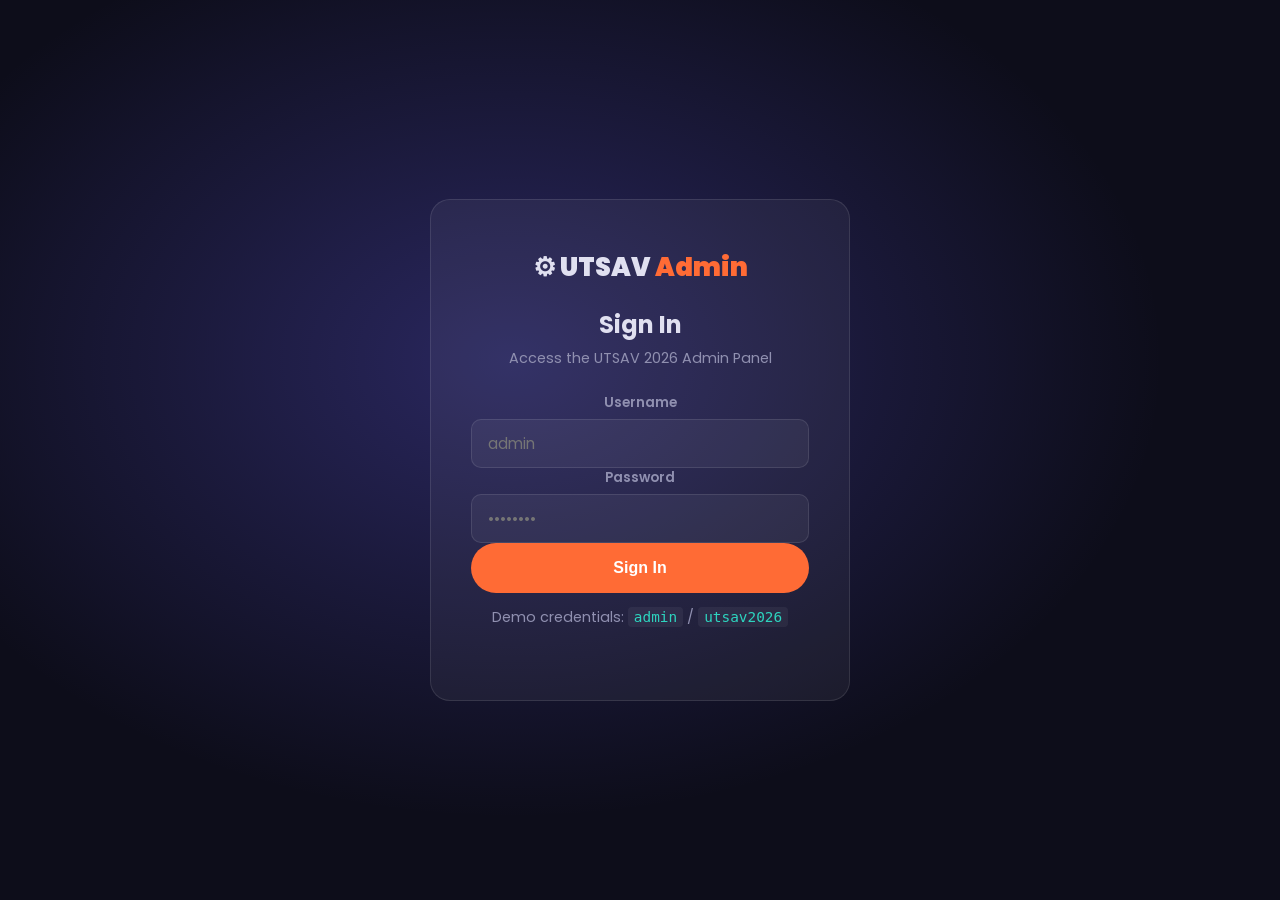
<file: admin.html>
<!DOCTYPE html>
<html lang="en">
<head>
  <meta charset="UTF-8"/>
  <meta name="viewport" content="width=device-width, initial-scale=1.0"/>
  <title>Admin Panel — UTSAV 2026</title>
  <link rel="stylesheet" href="css/style.css"/>
  <link rel="stylesheet" href="css/admin.css"/>
  <link rel="stylesheet" href="https://cdnjs.cloudflare.com/ajax/libs/font-awesome/6.5.0/css/all.min.css"/>
  <link href="https://fonts.googleapis.com/css2?family=Poppins:wght@300;400;600;700;900&display=swap" rel="stylesheet"/>
</head>
<body>

<!-- LOGIN GATE -->
<div class="admin-login" id="admin-login">
  <div class="login-box">
    <div class="login-logo">⚙ UTSAV <span>Admin</span></div>
    <h2>Sign In</h2>
    <p>Access the UTSAV 2026 Admin Panel</p>
    <div class="form-group">
      <label>Username</label>
      <input type="text" id="login-user" placeholder="admin"/>
    </div>
    <div class="form-group">
      <label>Password</label>
      <input type="password" id="login-pass" placeholder="••••••••"/>
    </div>
    <p id="login-error" class="login-error hidden">❌ Invalid credentials. Try: admin / utsav2026</p>
    <button class="btn btn-primary full-width" id="login-btn">Sign In</button>
    <p class="login-hint">Demo credentials: <code>admin</code> / <code>utsav2026</code></p>
  </div>
</div>

<!-- ADMIN DASHBOARD -->
<div class="admin-dash hidden" id="admin-dash">

  <!-- SIDEBAR -->
  <aside class="admin-sidebar" id="admin-sidebar">
    <div class="sidebar-logo">⚙ UTSAV <span>Admin</span></div>
    <nav class="sidebar-nav">
      <a href="#" class="sidebar-link active" data-panel="dashboard"><i class="fa fa-chart-bar"></i> Dashboard</a>
      <a href="#" class="sidebar-link" data-panel="registrations"><i class="fa fa-users"></i> Registrations</a>
      <a href="#" class="sidebar-link" data-panel="events"><i class="fa fa-calendar-check"></i> Events</a>
      <a href="#" class="sidebar-link" data-panel="add-event"><i class="fa fa-plus-circle"></i> Add Event</a>
    </nav>
    <a href="index.html" class="sidebar-link" style="margin-top:auto;"><i class="fa fa-arrow-left"></i> Back to Site</a>
    <button class="sidebar-link logout-btn" id="logout-btn"><i class="fa fa-sign-out-alt"></i> Logout</button>
  </aside>

  <!-- MAIN CONTENT -->
  <main class="admin-main">
    <header class="admin-header">
      <button class="sidebar-toggle" id="sidebar-toggle"><i class="fa fa-bars"></i></button>
      <h1 id="panel-title">Dashboard</h1>
      <div class="admin-user">👤 Admin</div>
    </header>

    <!-- DASHBOARD PANEL -->
    <div class="panel active" id="panel-dashboard">
      <div class="stats-grid" id="stats-grid">
        <!-- Injected by JS -->
      </div>
      <div class="admin-section-title">Registrations by Event</div>
      <div class="chart-wrap">
        <canvas id="reg-chart"></canvas>
      </div>
      <div class="admin-section-title">Category Distribution</div>
      <div class="cat-dist" id="cat-dist">
        <!-- Injected by JS -->
      </div>
    </div>

    <!-- REGISTRATIONS PANEL -->
    <div class="panel" id="panel-registrations">
      <div class="panel-toolbar">
        <input type="text" id="reg-search" placeholder="Search by name, email, ID..." class="admin-search"/>
        <button class="btn btn-outline" id="export-csv"><i class="fa fa-download"></i> Export CSV</button>
      </div>
      <div class="table-wrap">
        <table class="admin-table" id="reg-table">
          <thead>
            <tr>
              <th>#</th>
              <th>Name</th>
              <th>Student ID</th>
              <th>Email</th>
              <th>Dept</th>
              <th>Year</th>
              <th>Events</th>
              <th>Registered At</th>
              <th>Action</th>
            </tr>
          </thead>
          <tbody id="reg-table-body"></tbody>
        </table>
        <p id="no-reg" class="no-data hidden">No registrations yet.</p>
      </div>
    </div>

    <!-- EVENTS PANEL -->
    <div class="panel" id="panel-events">
      <div class="panel-toolbar">
        <input type="text" id="ev-search" placeholder="Search events..." class="admin-search"/>
      </div>
      <div class="table-wrap">
        <table class="admin-table" id="ev-table">
          <thead>
            <tr>
              <th>Icon</th>
              <th>Event</th>
              <th>Category</th>
              <th>Date</th>
              <th>Venue</th>
              <th>Capacity</th>
              <th>Registered</th>
              <th>Spots Left</th>
              <th>Status</th>
            </tr>
          </thead>
          <tbody id="ev-table-body"></tbody>
        </table>
      </div>
    </div>

    <!-- ADD EVENT PANEL -->
    <div class="panel" id="panel-add-event">
      <div class="add-event-form-wrap">
        <form id="add-event-form">
          <div class="form-row">
            <div class="form-group">
              <label>Event Name *</label>
              <input type="text" id="ae-title" required placeholder="e.g. Rhythm Run"/>
            </div>
            <div class="form-group">
              <label>Emoji Icon *</label>
              <input type="text" id="ae-emoji" required placeholder="e.g. 🥁" maxlength="4"/>
            </div>
          </div>
          <div class="form-row">
            <div class="form-group">
              <label>Category *</label>
              <select id="ae-category" required>
                <option value="">-- Select --</option>
                <option value="dance">Dance</option>
                <option value="sing">Singing</option>
                <option value="comedy">Comedy</option>
                <option value="dare">Dare</option>
                <option value="cultural">Cultural</option>
              </select>
            </div>
            <div class="form-group">
              <label>Date *</label>
              <input type="text" id="ae-date" required placeholder="e.g. October 15, 2026"/>
            </div>
          </div>
          <div class="form-row">
            <div class="form-group">
              <label>Time *</label>
              <input type="text" id="ae-time" required placeholder="e.g. 10:00 AM – 1:00 PM"/>
            </div>
            <div class="form-group">
              <label>Venue *</label>
              <input type="text" id="ae-venue" required placeholder="e.g. University Auditorium"/>
            </div>
          </div>
          <div class="form-row">
            <div class="form-group">
              <label>Capacity (max participants) *</label>
              <input type="number" id="ae-capacity" required min="1" placeholder="e.g. 200"/>
            </div>
            <div class="form-group">
              <label>Who Can Attend *</label>
              <input type="text" id="ae-attend" required placeholder="e.g. All AU Students"/>
            </div>
          </div>
          <div class="form-group full">
            <label>Who Can Participate *</label>
            <input type="text" id="ae-participate" required placeholder="e.g. Solo performers, AU students"/>
          </div>
          <div class="form-group full">
            <label>Description *</label>
            <textarea id="ae-desc" rows="3" required placeholder="Describe the event..."></textarea>
          </div>
          <div class="form-group full">
            <label>Rules (one per line)</label>
            <textarea id="ae-rules" rows="4" placeholder="Rule 1&#10;Rule 2&#10;Rule 3"></textarea>
          </div>
          <button type="submit" class="btn btn-primary">➕ Add Event</button>
        </form>
        <div class="reg-success hidden" id="ae-success">
          <div class="success-icon">✅</div>
          <h3>Event Added!</h3>
          <p>The event has been added and is now visible on the main site.</p>
          <button class="btn btn-outline" id="ae-add-another">Add Another Event</button>
        </div>
      </div>
    </div>

  </main>
</div>

<script src="js/data.js"></script>
<script src="js/admin.js"></script>
</body>
</html>
</file>
<file: css/style.css>
/* ======================================================
   UTSAV 2026 — Adani University Fest — Global Styles
   ====================================================== */

:root {
  --primary: #ff6b35;
  --secondary: #f7c59f;
  --accent1: #6c63ff;
  --accent2: #ffdd40;
  --accent3: #2dd4bf;
  --dark: #0d0d1a;
  --dark2: #1a1a2e;
  --dark3: #16213e;
  --text: #e0e0f0;
  --text-muted: #9090b0;
  --card-bg: rgba(255,255,255,0.05);
  --card-border: rgba(255,255,255,0.1);
  --nav-h: 68px;
  --radius: 16px;
  --shadow: 0 8px 32px rgba(0,0,0,0.5);
}

*, *::before, *::after { box-sizing: border-box; margin: 0; padding: 0; }

html { scroll-behavior: smooth; }

body {
  font-family: 'Poppins', sans-serif;
  background: var(--dark);
  color: var(--text);
  overflow-x: hidden;
}

a { text-decoration: none; color: inherit; }
img { max-width: 100%; display: block; }

/* ---- SCROLLBAR ---- */
::-webkit-scrollbar { width: 6px; }
::-webkit-scrollbar-track { background: var(--dark2); }
::-webkit-scrollbar-thumb { background: var(--primary); border-radius: 3px; }

/* ---- UTILITIES ---- */
.container { max-width: 1200px; margin: 0 auto; padding: 0 20px; }
.hidden { display: none !important; }
.grad-text {
  background: linear-gradient(135deg, #ff6b35, #f7c59f, #ffdd40);
  -webkit-background-clip: text;
  -webkit-text-fill-color: transparent;
  background-clip: text;
}

/* ========== NAVBAR ========== */
.navbar {
  position: fixed; top: 0; left: 0; right: 0; z-index: 1000;
  display: flex; align-items: center; justify-content: space-between;
  height: var(--nav-h); padding: 0 32px;
  background: rgba(13,13,26,0.85);
  backdrop-filter: blur(16px);
  border-bottom: 1px solid var(--card-border);
  transition: background 0.3s;
}
.navbar.scrolled { background: rgba(13,13,26,0.98); }

.nav-brand {
  font-size: 1.4rem; font-weight: 900; letter-spacing: 1px; color: #fff;
}
.nav-brand span { color: var(--primary); }

.nav-links { display: flex; gap: 4px; list-style: none; }
.nav-links a {
  padding: 6px 14px; border-radius: 8px; font-size: 0.88rem; font-weight: 500;
  color: var(--text-muted); transition: all 0.25s;
}
.nav-links a:hover, .nav-links a.active { background: var(--card-bg); color: #fff; }
.nav-links .admin-btn {
  background: var(--primary); color: #fff !important; border-radius: 8px;
}
.nav-links .admin-btn:hover { background: #e0552a; }

.hamburger { display: none; flex-direction: column; gap: 5px; cursor: pointer; }
.hamburger span { display: block; width: 26px; height: 2px; background: #fff; border-radius: 2px; transition: 0.3s; }

/* ========== HERO ========== */
.hero {
  position: relative; min-height: 100vh;
  display: flex; flex-direction: column; align-items: center; justify-content: center;
  text-align: center; padding: calc(var(--nav-h) + 40px) 20px 80px;
  overflow: hidden;
  background: radial-gradient(ellipse at 60% 30%, rgba(108,99,255,0.25) 0%, transparent 60%),
              radial-gradient(ellipse at 20% 80%, rgba(255,107,53,0.25) 0%, transparent 60%),
              var(--dark);
}
.hero-particles {
  position: absolute; inset: 0; pointer-events: none; overflow: hidden;
}
.particle {
  position: absolute; border-radius: 50%;
  animation: float linear infinite;
  opacity: 0.6;
}
@keyframes float {
  0%   { transform: translateY(100vh) rotate(0deg); opacity: 0; }
  10%  { opacity: 0.6; }
  90%  { opacity: 0.6; }
  100% { transform: translateY(-100px) rotate(720deg); opacity: 0; }
}

.hero-content { position: relative; z-index: 2; max-width: 760px; }
.hero-sub {
  font-size: 0.95rem; letter-spacing: 4px; text-transform: uppercase;
  color: var(--accent3); margin-bottom: 16px; font-weight: 600;
}
.hero-title {
  font-family: 'Playfair Display', serif;
  font-size: clamp(3.5rem, 10vw, 7rem);
  font-weight: 700; line-height: 1; color: #fff; margin-bottom: 16px;
}
.hero-desc { font-size: 1.3rem; color: var(--text-muted); margin-bottom: 20px; }
.hero-dates { font-size: 1rem; color: var(--secondary); margin-bottom: 36px; }

.hero-btns { display: flex; gap: 16px; justify-content: center; flex-wrap: wrap; }
.btn {
  display: inline-flex; align-items: center; gap: 8px;
  padding: 14px 32px; border-radius: 50px; font-size: 1rem; font-weight: 600;
  border: 2px solid transparent; cursor: pointer; transition: all 0.3s;
}
.btn-primary { background: var(--primary); color: #fff; }
.btn-primary:hover { background: #e0552a; transform: translateY(-2px); box-shadow: 0 8px 24px rgba(255,107,53,0.4); }
.btn-outline { border-color: var(--primary); color: var(--primary); }
.btn-outline:hover { background: var(--primary); color: #fff; transform: translateY(-2px); }
.full-width { width: 100%; justify-content: center; }

.hero-scroll-hint {
  position: absolute; bottom: 28px; left: 50%; transform: translateX(-50%);
  color: var(--text-muted); font-size: 0.85rem; animation: bounce 2s infinite;
}
@keyframes bounce {
  0%,100% { transform: translateX(-50%) translateY(0); }
  50% { transform: translateX(-50%) translateY(8px); }
}

/* ========== SECTIONS ========== */
.section { padding: 80px 0; }
.section-title {
  font-size: clamp(1.8rem, 4vw, 2.6rem); font-weight: 700; text-align: center;
  margin-bottom: 12px; color: #fff;
}
.section-sub { text-align: center; color: var(--text-muted); font-size: 1rem; margin-bottom: 40px; }

/* ========== COUNTDOWN ========== */
.countdown-section { background: var(--dark2); }
.countdown-grid {
  display: flex; justify-content: center; gap: 24px; flex-wrap: wrap;
  margin-bottom: 20px;
}
.cd-box {
  background: var(--card-bg); border: 1px solid var(--card-border);
  border-radius: var(--radius); padding: 28px 36px; text-align: center;
  min-width: 130px;
}
.cd-box span {
  display: block; font-size: 3.5rem; font-weight: 900; color: var(--primary);
  line-height: 1; font-variant-numeric: tabular-nums;
}
.cd-box label { font-size: 0.85rem; text-transform: uppercase; letter-spacing: 2px; color: var(--text-muted); }
.cd-date-note { text-align: center; color: var(--text-muted); font-size: 0.95rem; }

/* ========== FILTER BAR ========== */
.filter-bar {
  display: flex; gap: 10px; flex-wrap: wrap; justify-content: center;
  margin-bottom: 32px;
}
.filter-btn {
  padding: 8px 22px; border-radius: 50px; border: 1.5px solid var(--card-border);
  background: transparent; color: var(--text-muted); font-family: inherit;
  font-size: 0.9rem; cursor: pointer; transition: all 0.25s;
}
.filter-btn:hover, .filter-btn.active {
  background: var(--primary); border-color: var(--primary); color: #fff;
}

/* ========== ACTIVITY CARDS ========== */
.cards-grid {
  display: grid; grid-template-columns: repeat(auto-fill, minmax(300px, 1fr));
  gap: 24px;
}
.activity-card {
  background: var(--card-bg); border: 1px solid var(--card-border);
  border-radius: var(--radius); overflow: hidden;
  transition: transform 0.3s, box-shadow 0.3s;
  cursor: pointer;
}
.activity-card:hover {
  transform: translateY(-6px);
  box-shadow: 0 16px 48px rgba(255,107,53,0.2);
}
.card-banner {
  height: 130px; display: flex; align-items: center; justify-content: center;
  font-size: 3.5rem; position: relative;
}
.card-body { padding: 20px; }
.card-category {
  display: inline-block; padding: 3px 12px; border-radius: 50px;
  font-size: 0.75rem; font-weight: 600; text-transform: uppercase;
  letter-spacing: 1px; margin-bottom: 10px;
}
.card-title { font-size: 1.15rem; font-weight: 700; color: #fff; margin-bottom: 8px; }
.card-meta { display: flex; flex-direction: column; gap: 4px; }
.card-meta-item { font-size: 0.82rem; color: var(--text-muted); display: flex; align-items: center; gap: 6px; }
.card-meta-item i { color: var(--primary); width: 14px; }
.card-footer {
  padding: 14px 20px; border-top: 1px solid var(--card-border);
  display: flex; justify-content: space-between; align-items: center;
}
.card-capacity {
  font-size: 0.82rem; color: var(--text-muted);
}
.card-spots-left {
  font-size: 0.8rem; font-weight: 600; padding: 4px 12px; border-radius: 50px;
}
.spots-few { background: rgba(255,100,100,0.2); color: #ff6464; }
.spots-ok { background: rgba(45,212,191,0.2); color: var(--accent3); }

/* Category colors */
.cat-dance   { background: rgba(108,99,255,0.15); }
.cat-dance .card-category   { background: rgba(108,99,255,0.3); color: #a89eff; }
.cat-dance .card-banner     { background: linear-gradient(135deg,#6c63ff22,#6c63ff55); }

.cat-sing    { background: rgba(255,221,64,0.08); }
.cat-sing .card-category    { background: rgba(255,221,64,0.3); color: #ffdd40; }
.cat-sing .card-banner      { background: linear-gradient(135deg,#ffdd4022,#ffdd4055); }

.cat-comedy  { background: rgba(255,107,53,0.08); }
.cat-comedy .card-category  { background: rgba(255,107,53,0.3); color: #ff6b35; }
.cat-comedy .card-banner    { background: linear-gradient(135deg,#ff6b3522,#ff6b3555); }

.cat-dare    { background: rgba(255,50,50,0.08); }
.cat-dare .card-category    { background: rgba(255,50,50,0.3); color: #ff5050; }
.cat-dare .card-banner      { background: linear-gradient(135deg,#ff505022,#ff505055); }

.cat-cultural { background: rgba(45,212,191,0.08); }
.cat-cultural .card-category { background: rgba(45,212,191,0.3); color: var(--accent3); }
.cat-cultural .card-banner   { background: linear-gradient(135deg,#2dd4bf22,#2dd4bf55); }

/* ========== SCHEDULE ========== */
.schedule-section { background: var(--dark3); }
.schedule-tabs {
  display: flex; gap: 8px; margin-bottom: 28px; flex-wrap: wrap; justify-content: center;
}
.sch-tab {
  padding: 10px 28px; border-radius: 10px; border: 1.5px solid var(--card-border);
  background: transparent; color: var(--text-muted); font-family: inherit;
  font-size: 0.9rem; cursor: pointer; transition: all 0.25s;
}
.sch-tab.active { background: var(--accent1); border-color: var(--accent1); color: #fff; }
.sch-tab:hover:not(.active) { border-color: var(--accent1); color: #fff; }

.schedule-table-wrap { overflow-x: auto; border-radius: var(--radius); }
.schedule-table {
  width: 100%; border-collapse: collapse;
  background: var(--card-bg); border: 1px solid var(--card-border);
}
.schedule-table th {
  background: rgba(108,99,255,0.2); padding: 14px 18px; text-align: left;
  font-size: 0.82rem; text-transform: uppercase; letter-spacing: 1px;
  color: var(--text-muted); font-weight: 600;
}
.schedule-table td {
  padding: 14px 18px; border-bottom: 1px solid var(--card-border);
  font-size: 0.88rem; color: var(--text);
}
.schedule-table tr:last-child td { border-bottom: none; }
.schedule-table tr:hover td { background: rgba(255,255,255,0.03); }

.sch-badge {
  display: inline-block; padding: 2px 10px; border-radius: 50px;
  font-size: 0.72rem; font-weight: 600; text-transform: uppercase;
}

/* ========== GALLERY ========== */
.gallery-grid {
  display: grid;
  grid-template-columns: repeat(auto-fill, minmax(240px, 1fr));
  gap: 16px;
}
.gallery-item {
  position: relative; border-radius: var(--radius); overflow: hidden;
  aspect-ratio: 4/3; background: var(--card-bg); cursor: pointer;
  border: 1px solid var(--card-border);
}
.gallery-item-inner {
  width: 100%; height: 100%; display: flex; align-items: center; justify-content: center;
  font-size: 4rem; transition: transform 0.3s;
}
.gallery-item:hover .gallery-item-inner { transform: scale(1.08); }
.gallery-overlay {
  position: absolute; inset: 0; background: rgba(0,0,0,0.55);
  display: flex; flex-direction: column; align-items: center; justify-content: center;
  opacity: 0; transition: opacity 0.3s;
}
.gallery-item:hover .gallery-overlay { opacity: 1; }
.gallery-overlay p { color: #fff; font-weight: 600; font-size: 0.9rem; }

/* Lightbox */
.lightbox {
  position: fixed; inset: 0; z-index: 2000;
  background: rgba(0,0,0,0.92); display: flex; flex-direction: column;
  align-items: center; justify-content: center; padding: 20px;
  opacity: 0; pointer-events: none; transition: opacity 0.3s;
}
.lightbox.active { opacity: 1; pointer-events: all; }
.lightbox img { max-width: 90vw; max-height: 75vh; border-radius: var(--radius); }
.lightbox p { margin-top: 14px; color: var(--text-muted); font-size: 0.9rem; }
.lb-close {
  position: absolute; top: 20px; right: 24px;
  background: none; border: none; color: #fff; font-size: 1.5rem; cursor: pointer;
}

/* ========== REGISTER ========== */
.register-section { background: var(--dark2); }
.register-wrap { max-width: 800px; margin: 0 auto; }
.reg-form { display: flex; flex-direction: column; gap: 20px; }
.form-row { display: grid; grid-template-columns: 1fr 1fr; gap: 20px; }
.form-group { display: flex; flex-direction: column; gap: 6px; }
.form-group.full { grid-column: 1/-1; }
.form-group label { font-size: 0.85rem; font-weight: 600; color: var(--text-muted); }
.form-group input, .form-group select, .form-group textarea {
  background: var(--card-bg); border: 1.5px solid var(--card-border);
  border-radius: 10px; padding: 12px 16px; color: var(--text);
  font-family: inherit; font-size: 0.95rem; transition: border-color 0.25s;
  outline: none;
}
.form-group input:focus, .form-group select:focus, .form-group textarea:focus {
  border-color: var(--primary);
}
.form-group select option { background: var(--dark2); }

.event-checkboxes {
  display: grid; grid-template-columns: repeat(auto-fill, minmax(220px, 1fr));
  gap: 10px; margin-top: 4px;
}
.ev-check-label {
  display: flex; align-items: center; gap: 10px; padding: 12px 14px;
  background: var(--card-bg); border: 1.5px solid var(--card-border);
  border-radius: 10px; cursor: pointer; font-size: 0.88rem;
  transition: all 0.2s;
}
.ev-check-label:hover { border-color: var(--primary); }
.ev-check-label input[type="checkbox"] { accent-color: var(--primary); width: 16px; height: 16px; }
.ev-check-label input:checked + span { color: #fff; }

.reg-success {
  text-align: center; padding: 60px 20px;
  background: var(--card-bg); border: 1px solid var(--card-border);
  border-radius: var(--radius);
}
.success-icon { font-size: 4rem; margin-bottom: 16px; }
.reg-success h3 { font-size: 1.6rem; color: var(--accent3); margin-bottom: 10px; }
.reg-success p { color: var(--text-muted); margin-bottom: 24px; }

/* ========== CONTACT ========== */
.contact-section { background: var(--dark3); }
.contact-grid {
  display: grid; grid-template-columns: repeat(auto-fill, minmax(240px, 1fr));
  gap: 20px; margin-bottom: 32px;
}
.contact-card {
  background: var(--card-bg); border: 1px solid var(--card-border);
  border-radius: var(--radius); padding: 28px 20px; text-align: center;
  transition: transform 0.3s, box-shadow 0.3s;
}
.contact-card:hover { transform: translateY(-4px); box-shadow: var(--shadow); }
.contact-icon { font-size: 2.4rem; margin-bottom: 12px; }
.contact-card h3 { font-size: 1rem; font-weight: 700; margin-bottom: 8px; color: #fff; }
.contact-card p { font-size: 0.85rem; color: var(--text-muted); line-height: 1.7; }

.venue-box {
  background: var(--card-bg); border: 1px solid var(--card-border);
  border-radius: var(--radius); padding: 24px 28px; text-align: center;
}
.venue-box h3 { font-size: 1.1rem; margin-bottom: 10px; color: var(--accent3); }
.venue-box p { color: var(--text-muted); line-height: 1.8; }

/* ========== MODAL ========== */
.modal {
  position: fixed; inset: 0; z-index: 3000;
  background: rgba(0,0,0,0.75); display: flex; align-items: center; justify-content: center;
  padding: 20px; opacity: 0; pointer-events: none; transition: opacity 0.3s;
}
.modal.active { opacity: 1; pointer-events: all; }
.modal-box {
  background: var(--dark2); border: 1px solid var(--card-border);
  border-radius: var(--radius); padding: 36px; max-width: 520px; width: 100%;
  position: relative; transform: translateY(20px); transition: transform 0.3s;
  max-height: 90vh; overflow-y: auto;
}
.modal.active .modal-box { transform: translateY(0); }
.modal-close {
  position: absolute; top: 14px; right: 18px;
  background: none; border: none; color: var(--text-muted); font-size: 1.2rem; cursor: pointer;
}
.modal-close:hover { color: #fff; }

#modal-content h2 { font-size: 1.4rem; color: #fff; margin-bottom: 8px; }
#modal-content .modal-cat {
  display: inline-block; padding: 3px 12px; border-radius: 50px;
  font-size: 0.75rem; font-weight: 600; margin-bottom: 16px;
}
#modal-content .modal-info-row {
  display: flex; align-items: flex-start; gap: 10px; margin-bottom: 10px;
  font-size: 0.9rem; color: var(--text-muted);
}
#modal-content .modal-info-row i { color: var(--primary); width: 18px; margin-top: 2px; }
#modal-content .modal-desc {
  margin: 16px 0; font-size: 0.92rem; color: var(--text-muted); line-height: 1.7;
}
#modal-content .modal-rules { margin-top: 16px; }
#modal-content .modal-rules h4 { color: #fff; margin-bottom: 8px; font-size: 0.95rem; }
#modal-content .modal-rules li {
  font-size: 0.85rem; color: var(--text-muted); margin-bottom: 4px; margin-left: 16px; line-height: 1.5;
}
#modal-content .modal-cta { margin-top: 24px; }

/* ========== FOOTER ========== */
.footer {
  background: var(--dark); border-top: 1px solid var(--card-border);
  padding: 32px 20px; text-align: center;
  display: flex; flex-direction: column; align-items: center; gap: 16px;
}
.footer p { font-size: 0.85rem; color: var(--text-muted); }
.social-links { display: flex; gap: 16px; }
.social-links a {
  width: 38px; height: 38px; border-radius: 50%; background: var(--card-bg);
  border: 1px solid var(--card-border); display: flex; align-items: center; justify-content: center;
  font-size: 1rem; color: var(--text-muted); transition: all 0.25s;
}
.social-links a:hover { background: var(--primary); color: #fff; border-color: var(--primary); }

/* ========== RESPONSIVE ========== */
@media (max-width: 768px) {
  .nav-links { display: none; flex-direction: column; position: absolute; top: var(--nav-h); left: 0; right: 0;
    background: var(--dark2); padding: 16px; gap: 4px; border-bottom: 1px solid var(--card-border); }
  .nav-links.open { display: flex; }
  .hamburger { display: flex; }
  .form-row { grid-template-columns: 1fr; }
  .hero-btns { flex-direction: column; align-items: center; }
  .countdown-grid { gap: 12px; }
  .cd-box { padding: 20px 24px; min-width: 100px; }
  .cd-box span { font-size: 2.5rem; }
  .schedule-tabs { gap: 6px; }
  .sch-tab { padding: 8px 18px; font-size: 0.82rem; }
}

/* ========== ANIMATIONS ========== */
.fade-in {
  opacity: 0; transform: translateY(24px);
  transition: opacity 0.6s ease, transform 0.6s ease;
}
.fade-in.visible { opacity: 1; transform: translateY(0); }
</file>
<file: css/admin.css>
/* ======================================================
   UTSAV 2026 — Admin Panel Styles
   ====================================================== */

/* ---- LOGIN ---- */
.admin-login {
  min-height: 100vh; display: flex; align-items: center; justify-content: center;
  background: radial-gradient(ellipse at 40% 40%, rgba(108,99,255,0.3), transparent 60%), var(--dark);
}
.login-box {
  background: var(--card-bg); border: 1px solid var(--card-border);
  border-radius: 20px; padding: 48px 40px; width: 100%; max-width: 420px;
  text-align: center;
}
.login-logo {
  font-size: 1.6rem; font-weight: 900; margin-bottom: 20px;
}
.login-logo span { color: var(--primary); }
.login-box h2 { font-size: 1.5rem; margin-bottom: 6px; }
.login-box > p { color: var(--text-muted); margin-bottom: 24px; font-size: 0.9rem; }
.login-error { color: #ff5050; font-size: 0.85rem; margin-bottom: 12px; }
.login-hint { margin-top: 14px; font-size: 0.8rem; color: var(--text-muted); }
.login-hint code { background: var(--card-bg); padding: 2px 6px; border-radius: 4px; color: var(--accent3); }

/* ---- ADMIN LAYOUT ---- */
.admin-dash {
  display: flex; min-height: 100vh;
}

/* SIDEBAR */
.admin-sidebar {
  width: 240px; flex-shrink: 0;
  background: var(--dark2); border-right: 1px solid var(--card-border);
  display: flex; flex-direction: column; padding: 24px 16px;
  position: fixed; top: 0; left: 0; bottom: 0; z-index: 200;
  transition: transform 0.3s;
}
.admin-sidebar.closed { transform: translateX(-240px); }
.sidebar-logo {
  font-size: 1.3rem; font-weight: 900; color: #fff; padding: 0 12px 24px;
  border-bottom: 1px solid var(--card-border); margin-bottom: 20px;
}
.sidebar-logo span { color: var(--primary); }
.sidebar-nav { display: flex; flex-direction: column; gap: 4px; flex: 1; }
.sidebar-link {
  display: flex; align-items: center; gap: 10px; padding: 10px 14px;
  border-radius: 10px; color: var(--text-muted); font-size: 0.9rem;
  text-decoration: none; transition: all 0.2s; cursor: pointer; border: none;
  background: none; font-family: inherit; width: 100%; text-align: left;
}
.sidebar-link:hover, .sidebar-link.active {
  background: var(--card-bg); color: #fff;
}
.sidebar-link.active { color: var(--primary); }
.logout-btn { color: #ff5050; }
.logout-btn:hover { background: rgba(255,80,80,0.1); color: #ff5050; }

/* MAIN */
.admin-main {
  flex: 1; margin-left: 240px; display: flex; flex-direction: column;
  min-height: 100vh; transition: margin-left 0.3s;
}
.admin-main.expanded { margin-left: 0; }
.admin-header {
  display: flex; align-items: center; gap: 16px;
  padding: 16px 28px; border-bottom: 1px solid var(--card-border);
  background: var(--dark2); position: sticky; top: 0; z-index: 100;
}
.admin-header h1 { font-size: 1.2rem; flex: 1; color: #fff; }
.admin-user { color: var(--text-muted); font-size: 0.9rem; }
.sidebar-toggle {
  background: none; border: none; color: var(--text-muted); font-size: 1.2rem; cursor: pointer;
}

/* PANELS */
.panel { display: none; padding: 28px; }
.panel.active { display: block; }

/* STATS */
.stats-grid {
  display: grid; grid-template-columns: repeat(auto-fill, minmax(200px, 1fr));
  gap: 20px; margin-bottom: 32px;
}
.stat-card {
  background: var(--card-bg); border: 1px solid var(--card-border);
  border-radius: var(--radius); padding: 24px;
  display: flex; flex-direction: column; gap: 6px;
}
.stat-card .stat-icon { font-size: 2rem; }
.stat-card .stat-value { font-size: 2.2rem; font-weight: 900; color: var(--primary); }
.stat-card .stat-label { font-size: 0.82rem; color: var(--text-muted); text-transform: uppercase; letter-spacing: 1px; }

/* CHARTS */
.chart-wrap {
  background: var(--card-bg); border: 1px solid var(--card-border);
  border-radius: var(--radius); padding: 24px; margin-bottom: 28px;
  height: 280px; display: flex; align-items: flex-end; gap: 12px;
  overflow-x: auto;
}
.bar-wrap { display: flex; flex-direction: column; align-items: center; gap: 6px; min-width: 70px; }
.bar { border-radius: 6px 6px 0 0; min-height: 4px; transition: height 0.5s; }
.bar-label { font-size: 0.68rem; color: var(--text-muted); text-align: center; max-width: 70px; line-height: 1.3; }
.bar-val { font-size: 0.78rem; font-weight: 600; color: var(--text); }

.admin-section-title {
  font-size: 1rem; font-weight: 700; color: #fff; margin-bottom: 16px;
}

.cat-dist { display: flex; gap: 12px; flex-wrap: wrap; margin-bottom: 24px; }
.cat-pill {
  display: flex; align-items: center; gap: 10px;
  background: var(--card-bg); border: 1px solid var(--card-border);
  border-radius: 50px; padding: 8px 16px; font-size: 0.85rem;
}
.cat-pill .dot { width: 10px; height: 10px; border-radius: 50%; }
.cat-pill .pct { font-weight: 700; color: var(--primary); }

/* TABLES */
.panel-toolbar {
  display: flex; gap: 12px; margin-bottom: 20px; flex-wrap: wrap;
}
.admin-search {
  flex: 1; min-width: 220px;
  background: var(--card-bg); border: 1.5px solid var(--card-border);
  border-radius: 10px; padding: 10px 16px; color: var(--text);
  font-family: inherit; font-size: 0.9rem; outline: none;
}
.admin-search:focus { border-color: var(--primary); }

.table-wrap { overflow-x: auto; border-radius: var(--radius); }
.admin-table {
  width: 100%; border-collapse: collapse;
  background: var(--card-bg); border: 1px solid var(--card-border);
  font-size: 0.85rem;
}
.admin-table th {
  background: rgba(108,99,255,0.15); padding: 12px 14px; text-align: left;
  font-size: 0.78rem; text-transform: uppercase; letter-spacing: 1px;
  color: var(--text-muted); font-weight: 600; white-space: nowrap;
}
.admin-table td {
  padding: 12px 14px; border-bottom: 1px solid var(--card-border);
  color: var(--text); vertical-align: middle;
}
.admin-table tr:last-child td { border-bottom: none; }
.admin-table tr:hover td { background: rgba(255,255,255,0.02); }
.no-data { text-align: center; color: var(--text-muted); padding: 40px; }

.del-btn {
  background: rgba(255,80,80,0.15); border: none; color: #ff5050;
  border-radius: 8px; padding: 5px 12px; cursor: pointer; font-size: 0.8rem;
  font-family: inherit; transition: background 0.2s;
}
.del-btn:hover { background: rgba(255,80,80,0.3); }

.status-ok   { color: #2dd4bf; font-weight: 600; }
.status-few  { color: #ffdd40; font-weight: 600; }
.status-full { color: #ff5050; font-weight: 600; }

/* ADD EVENT FORM */
.add-event-form-wrap { max-width: 700px; }
.add-event-form-wrap .form-group { margin-bottom: 0; }
#add-event-form { display: flex; flex-direction: column; gap: 20px; }

/* RESPONSIVE */
@media (max-width: 768px) {
  .admin-sidebar { transform: translateX(-240px); }
  .admin-sidebar.open { transform: translateX(0); }
  .admin-main { margin-left: 0; }
  .panel { padding: 16px; }
}
</file>
